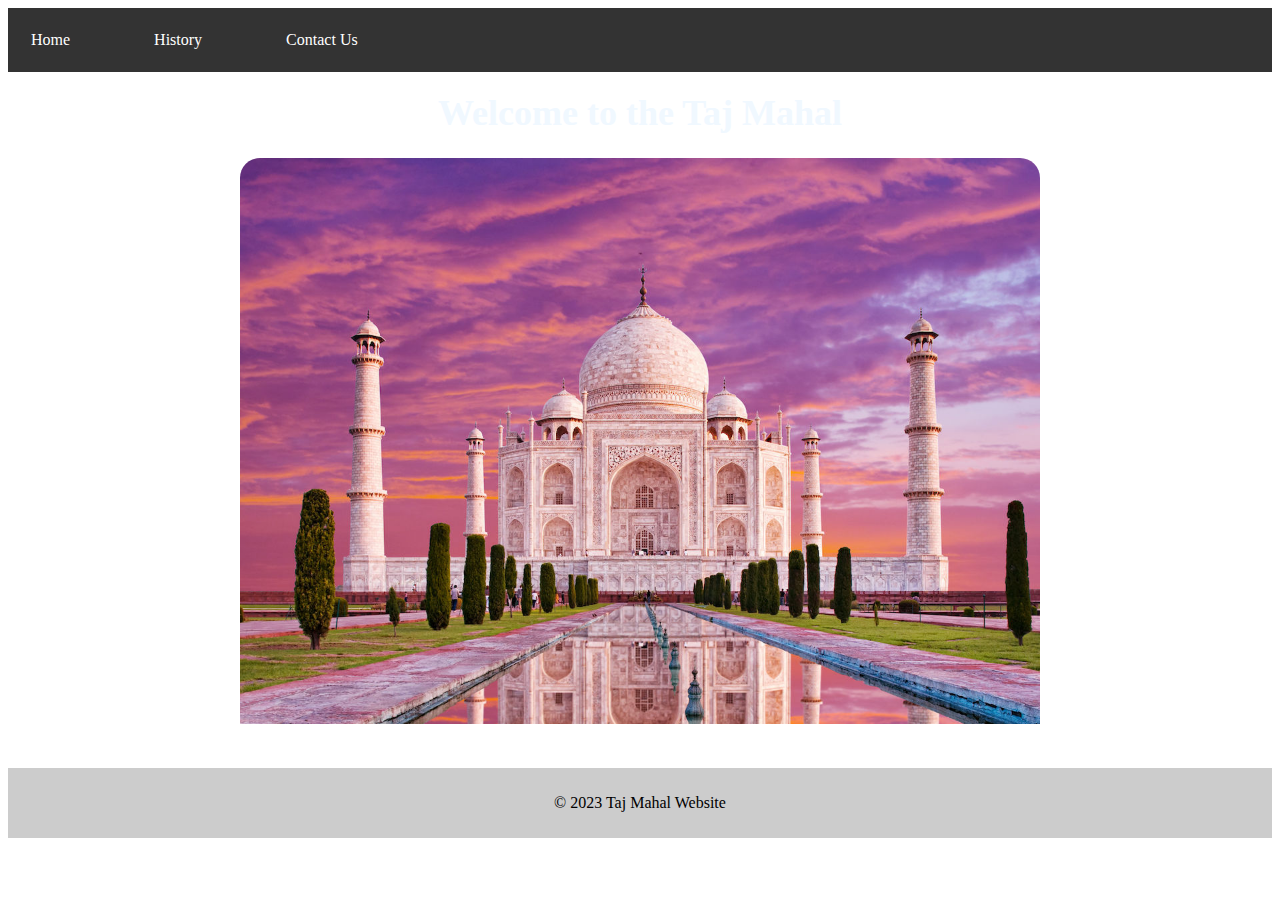
<file: index.html>
<!DOCTYPE html>
<html>
<head>
<title>Taj Mahal Website</title>
<link rel="stylesheet" type="text/css" href="style.css">
</head>
<body>
<header>
<nav>
<ul>
<li><a href="index.html">Home</a></li>
<li><a href="history.html">History</a></li>
<li><a href="contact.html">Contact Us</a></li>
</ul>
</nav>
</header>
<main id="main">
<section class="hero">

<h1 id="heading">Welcome to the Taj Mahal</h1>
<img src="taj.jpg" alt="Taj Mahal" id="taj">
</section>
</main>
   

<footer>
<p>&copy; 2023 Taj Mahal Website</p>
</footer>
</body>
</html>
</file>
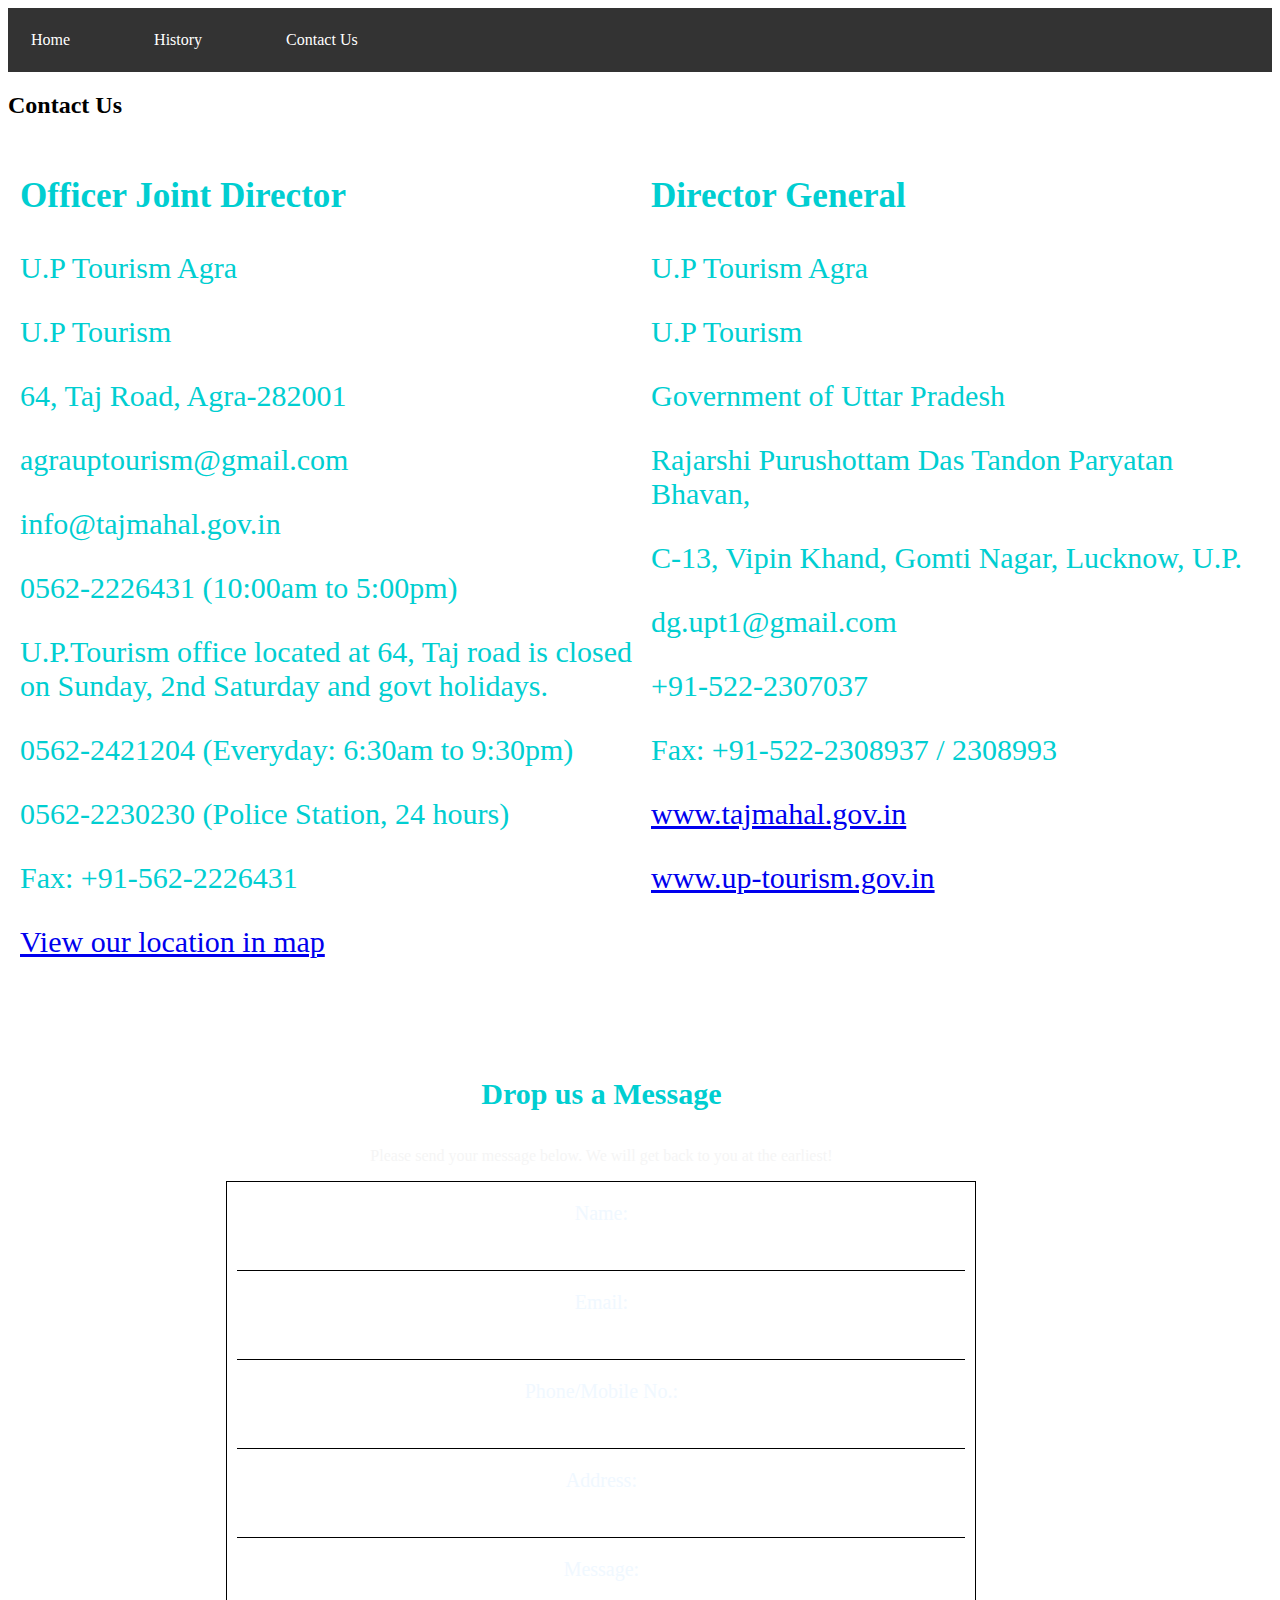
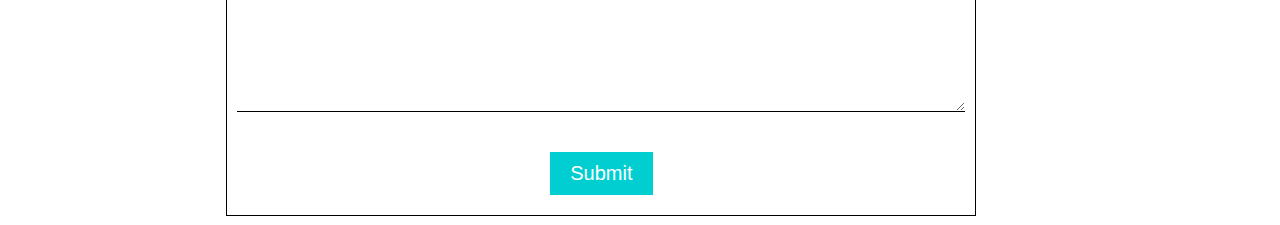
<file: contact.html>
<!DOCTYPE html>
<html>
    <head>
        <title>contact us</title>
        <link rel="stylesheet" type="text/css" href="style.css">
        <link rel="stylesheet" type="text/css" href="contact.css">
    </head>
    <body>
        <header>
            <nav>
            <ul>
            <li><a href="index.html">Home</a></li>
            <li><a href="history.html">History</a></li>
            <li><a href="contact.html">Contact Us</a></li>
            </ul>
            </nav>
        </header>
        <section>
            <h2>Contact Us</h2>
            <div class="contact-info">
                <div class="info">
                    <h3>Officer Joint Director</h3>
                    <p>U.P Tourism Agra</p>
                    <p>U.P Tourism</p>
                    <p>64, Taj Road, Agra-282001</p>
                    <p>agrauptourism@gmail.com</p>
                    <p>info@tajmahal.gov.in</p>
                    <p>0562-2226431 (10:00am to 5:00pm)</p>
                    <p>U.P.Tourism office located at 64, Taj road is closed on Sunday, 2nd Saturday and govt holidays.</p>
                    <p>0562-2421204 (Everyday: 6:30am to 9:30pm)</p>
                    <p>0562-2230230 (Police Station, 24 hours)</p>
                    <p>Fax: +91-562-2226431</p>
                    <p><a href="#">View our location in map</a></p>
                </div>
                <div class="info">
                    <h3>Director General</h3>
                    <p>U.P Tourism Agra</p>
                    <p>U.P Tourism</p>
                    <p>Government of Uttar Pradesh</p>
                    <p>Rajarshi Purushottam Das Tandon Paryatan Bhavan,</p>
                    <p>C-13, Vipin Khand, Gomti Nagar, Lucknow, U.P.</p>
                    <p>dg.upt1@gmail.com</p>
                    <p>+91-522-2307037</p>
                    <p>Fax: +91-522-2308937 / 2308993</p>
                    <p><a href="http://www.tajmahal.gov.in">www.tajmahal.gov.in</a></p>
                    <p><a href="http://www.up-tourism.gov.in">www.up-tourism.gov.in</a></p>
                </div>
            </div>
            <div class="contact-form">
                <h2>Drop us a Message</h2>
                <p>Please send your message below. We will get back to you at the earliest!</p>
                <form>
                  <label for="name">Name:</label>
                  <input type="text" id="name" name="name" required>
                  
                  <label for="email">Email:</label>
                  <input type="email" id="email" name="email" required>
                  
                  <label for="phone">Phone/Mobile No.:</label>
                  <input type="tel" id="phone" name="phone" required>
                  
                  <label for="address">Address:</label>
                  <input type="text" id="address" name="address" required>
                  
                  <label for="message">Message:</label>
                  <textarea id="message" name="message" required></textarea>
                  
                  <div class="captcha">
                    <!-- Code for captcha goes here -->
                  </div>
                  
                  <button type="submit">Submit</button>
                </form>
              </div>
              
        </section>
    </body>
</html>
</file>
<file: style.css>
/* Styles for the header and navbar */
body{
    background-image: url("https://th.bing.com/th/id/OIP.Twdhjmc39nK-3MzNTtBvFgHaEK?pid=ImgDet&rs=1");
  
}
header {
    background-color: #333;
    color: #fff;
    padding: 23px 23px;
    }
    
    nav ul {
    list-style: none;
    margin: 0;
    padding: 0;
    }
    
    nav li {
    display: inline-block;
    margin-right: 80px;
    }
    
    nav a {
    color: #fff;
    text-decoration: none;
    }
    
    nav a:hover {
    background-color: aquamarine;
    color:red;
    }
    
    /* Styles for the hero section */
    .hero {
    text-align: center;
    }
    
    .hero img {
    width: 100%;
    max-width: 800px;
    height: auto;
    padding-bottom: 40px;
    }
    
    .hero h1 {
    font-size: 36px;
    margin-top: 20px;
    }
    /* Styles for the footer */
    footer {
    background-color: #ccc;
    padding: 10px;
    text-align: center;
    }
    #heading{
        color:aliceblue;
    
    }
    #taj{
        border-radius: 20px;
        position:relative;
        width:auto;
    }
</file>
<file: contact.css>
.contact-info {
    border:1px white solid;
    color: darkturquoise;
    font-size: 30px;
    display: flex;
    flex-direction: row;
    justify-content: space-between;
   margin-bottom: 20px;
   

  }
  
  .info {
    padding-left: 10px;
    margin-bottom: 30px;
    border: 1px solid white;
    width: 50%;
    height: auto;
  }
  .contact-form {
    padding-top: 10px;
    display: flex;
    flex-direction: column;
    align-items: center;
    width: 70%;
    color:whitesmoke;
    margin-left:150px;
    border:1px solid white;
    


  }
  
  .contact-form h2 {

    font-size: 30px;
    color: darkturquoise;
    margin-bottom: 20px;
   
  }
  
  .contact-form form {
    display: flex;
    flex-direction: column;
    align-items: center;
    width: 80%;
    margin: 0 auto;
    border: 1px solid black;
    padding: 20px;
    color:aqua;
  }
  
  .contact-form label {
    font-size: 20px;
    color: black;
    margin-bottom: 10px;
    color:aliceblue;
  }
  
  .contact-form input,
  .contact-form textarea {
    width: 100%;
    padding: 10px;
    margin-bottom: 20px;
    border: none;
    border-bottom: 1px solid black;
  }
  
  .contact-form textarea {
    height: 100px;
  }
  
  .contact-form button {
    background-color: darkturquoise;
    color: white;
    font-size: 20px;
    border: none;
    padding: 10px 20px;
    margin-top: 20px;
    cursor: pointer;
  }
  
  .contact-form button:hover {
    background-color: lightseagreen;
  }
</file>
